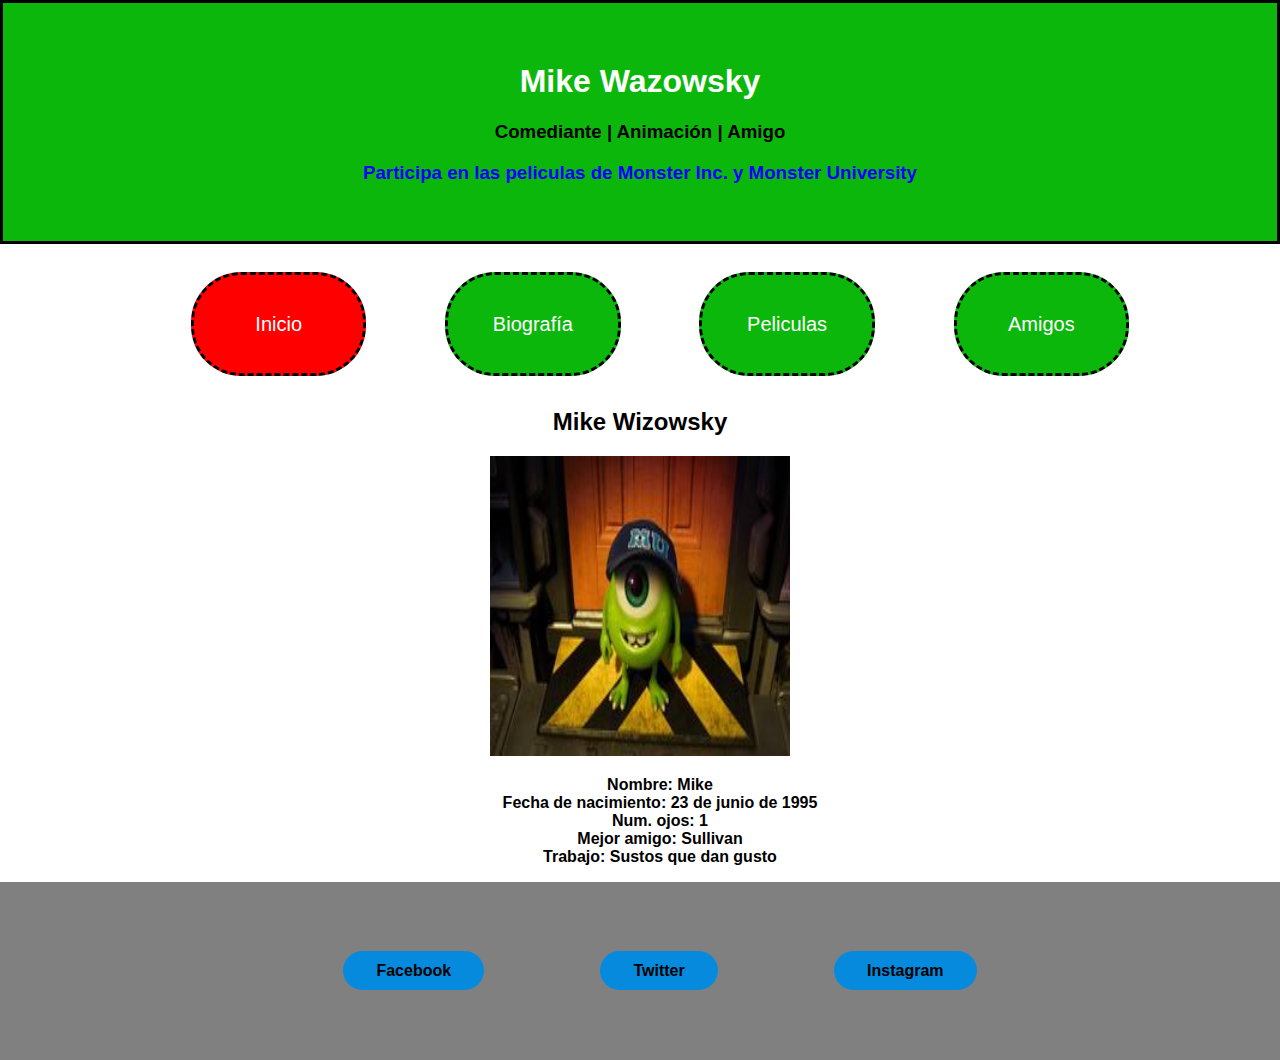
<file: index.html>
<!DOCTYPE html>
<html lang="en">
<head>
	<meta charset="UTF-8">
	<title>Mike Wazowsky</title>
	<link rel="stylesheet" href="css/style.css">
</head>
<body>
	<div class="titulo-principal">
		<h1>Mike Wazowsky</h1>
		<h3 class="colorUno">Comediante | Animación | Amigo</h3>
		<h3 class="colorDos">Participa en las peliculas de Monster Inc. y Monster University</h3>
	</div>

	<div class="menu-navegacion">
		<ul>
			<li class="activo"><a href="index.html">Inicio</a></li>
			<li><a href="biografia.html">Biografía</a></li>
			<li><a href="peliculas.html">Peliculas</a></li>
			<li><a href="amigos.html">Amigos</a></li>
		</ul>
	</div>

	<div class="informacion-personal">
		<h2>Mike Wizowsky</h2>
		<img src="img/personaje.jpg" width="300" height="300">
		<ul>
			<li><b>Nombre: Mike</b></li>
			<li><b>Fecha de nacimiento: 23 de junio de 1995</b></li>
			<li><b>Num. ojos: 1</b></li>
			<li><b>Mejor amigo: Sullivan</b></li>
			<li><b>Trabajo: Sustos que dan gusto</b></li>

		</ul>
		
	</div>

	<div class="footer">
		<ul>
			<li><b><a href="https://www.facebook.com/jonzintzun">Facebook</a></b></li>
			<li><b><a href="https://twitter.com/Jonzintzun">Twitter</a></b></li>
			<li><b><a href="https://www.instagram.com/">Instagram</a></b></li>
		</ul>
		
	</div>


</body>
</html>
</file>
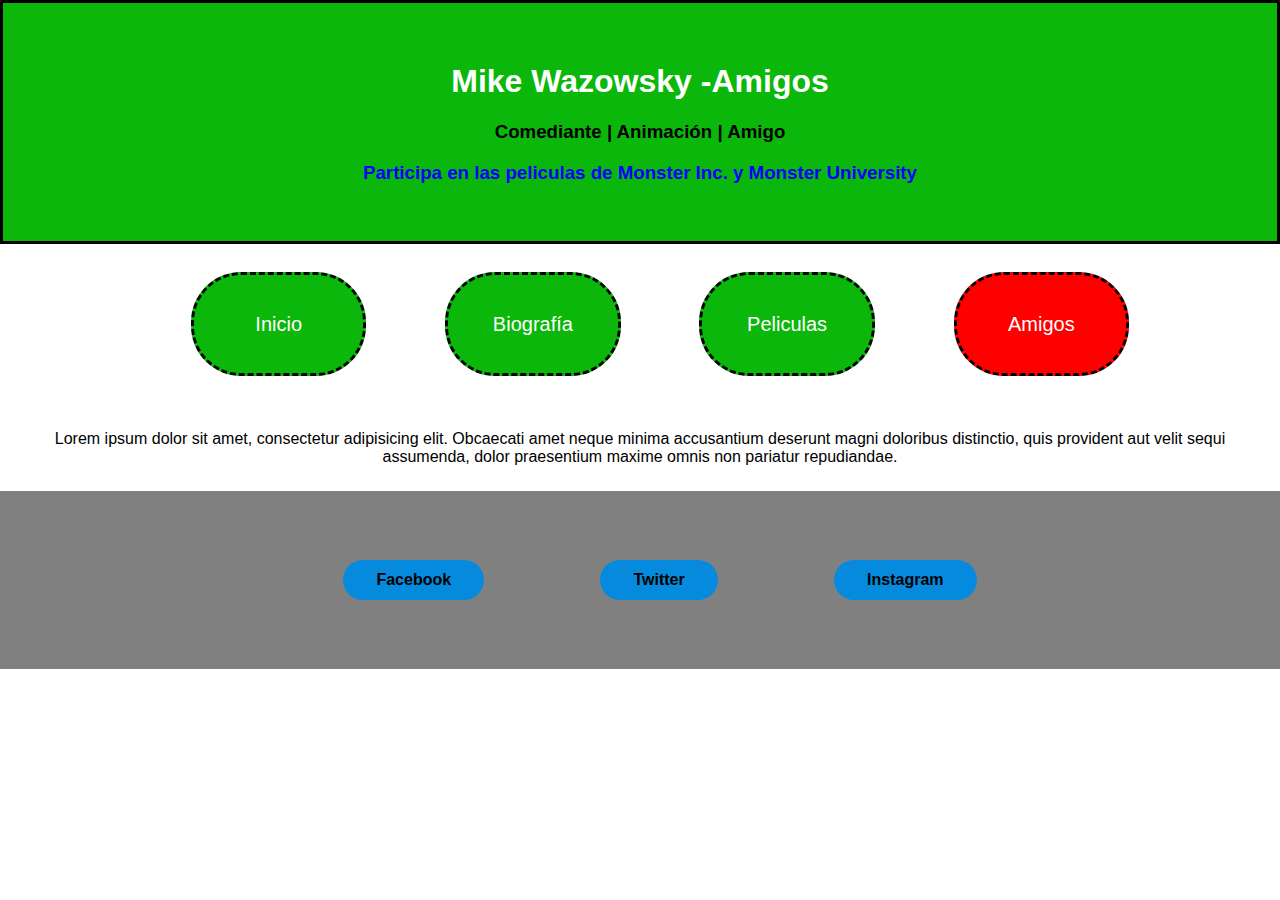
<file: amigos.html>
<!DOCTYPE html>
<html lang="en">
<head>
	<meta charset="UTF-8">
	<title>Amigos</title>
	<link rel="stylesheet" href="css/style.css">
</head>
<body>
	<div class="titulo-principal">
		<h1>Mike Wazowsky -Amigos</h1>
		<h3 class="colorUno">Comediante | Animación | Amigo</h3>
		<h3 class="colorDos">Participa en las peliculas de Monster Inc. y Monster University</h3>
	</div>

	<div class="menu-navegacion">
		<ul>
			<li><a href="index.html">Inicio</a></li>
			<li><a href="biografia.html">Biografía</a></li>
			<li><a href="peliculas.html">Peliculas</a></li>
			<li class="activo"><a href="amigos.html">Amigos</a></li>
		</ul>
	</div>
	
	<div class="biografia">
		Lorem ipsum dolor sit amet, consectetur adipisicing elit. Obcaecati amet neque minima accusantium deserunt magni doloribus distinctio, quis provident aut velit sequi assumenda, dolor praesentium maxime omnis non pariatur repudiandae.
		
	</div>

	<div class="footer">
		<ul>
			<li><b><a href="https://www.facebook.com/jonzintzun">Facebook</a></b></li>
			<li><b><a href="https://twitter.com/Jonzintzun">Twitter</a></b></li>
			<li><b><a href="https://www.instagram.com/">Instagram</a></b></li>
		</ul>
		
	</div>


</body>
</html>
</file>
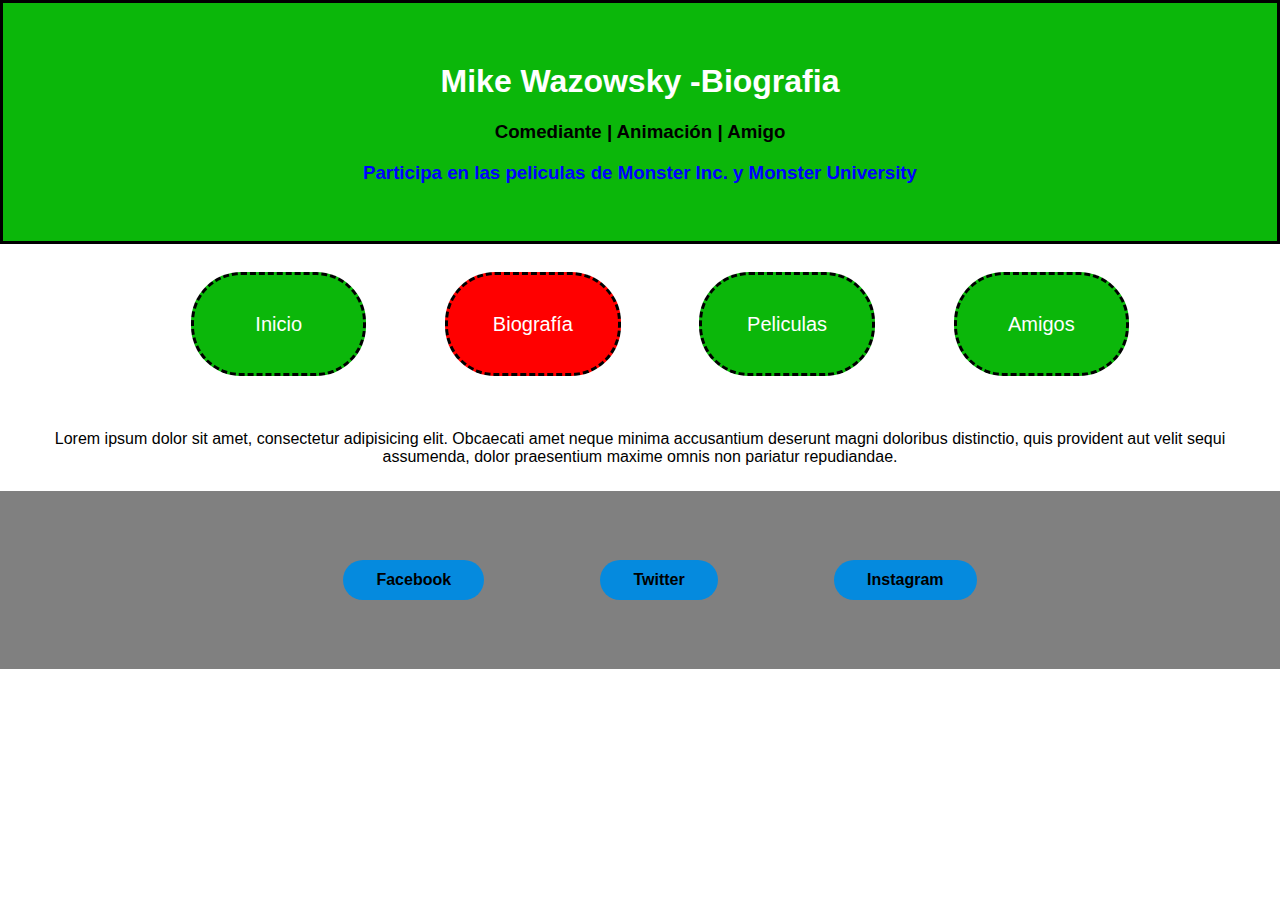
<file: biografia.html>
<!DOCTYPE html>
<html lang="en">
<head>
	<meta charset="UTF-8">
	<link rel="stylesheet" href="css/style.css">

	<title>Biografia</title>
		<div class="titulo-principal">
		<h1>Mike Wazowsky -Biografia </h1>
		<h3 class="colorUno">Comediante | Animación | Amigo</h3>
		<h3 class="colorDos">Participa en las peliculas de Monster Inc. y Monster University</h3>
	</div>

	<div class="menu-navegacion">
		<ul>
			<li><a href="index.html">Inicio</a></li>
			<li class="activo"><a href="biografia.html">Biografía</a></li>
			<li><a href="peliculas.html">Peliculas</a></li>
			<li><a href="amigos.html">Amigos</a></li>
		</ul>
	</div>

	<div class="biografia">
		Lorem ipsum dolor sit amet, consectetur adipisicing elit. Obcaecati amet neque minima accusantium deserunt magni doloribus distinctio, quis provident aut velit sequi assumenda, dolor praesentium maxime omnis non pariatur repudiandae.
		
	</div>

	<div class="footer">
		<ul>
			<li><b><a href="https://www.facebook.com/jonzintzun">Facebook</a></b></li>
			<li><b><a href="https://twitter.com/Jonzintzun">Twitter</a></b></li>
			<li><b><a href="https://www.instagram.com/">Instagram</a></b></li>
		</ul>
		
	</div>
</head>
<body>
	
</body>
</html>
</file>
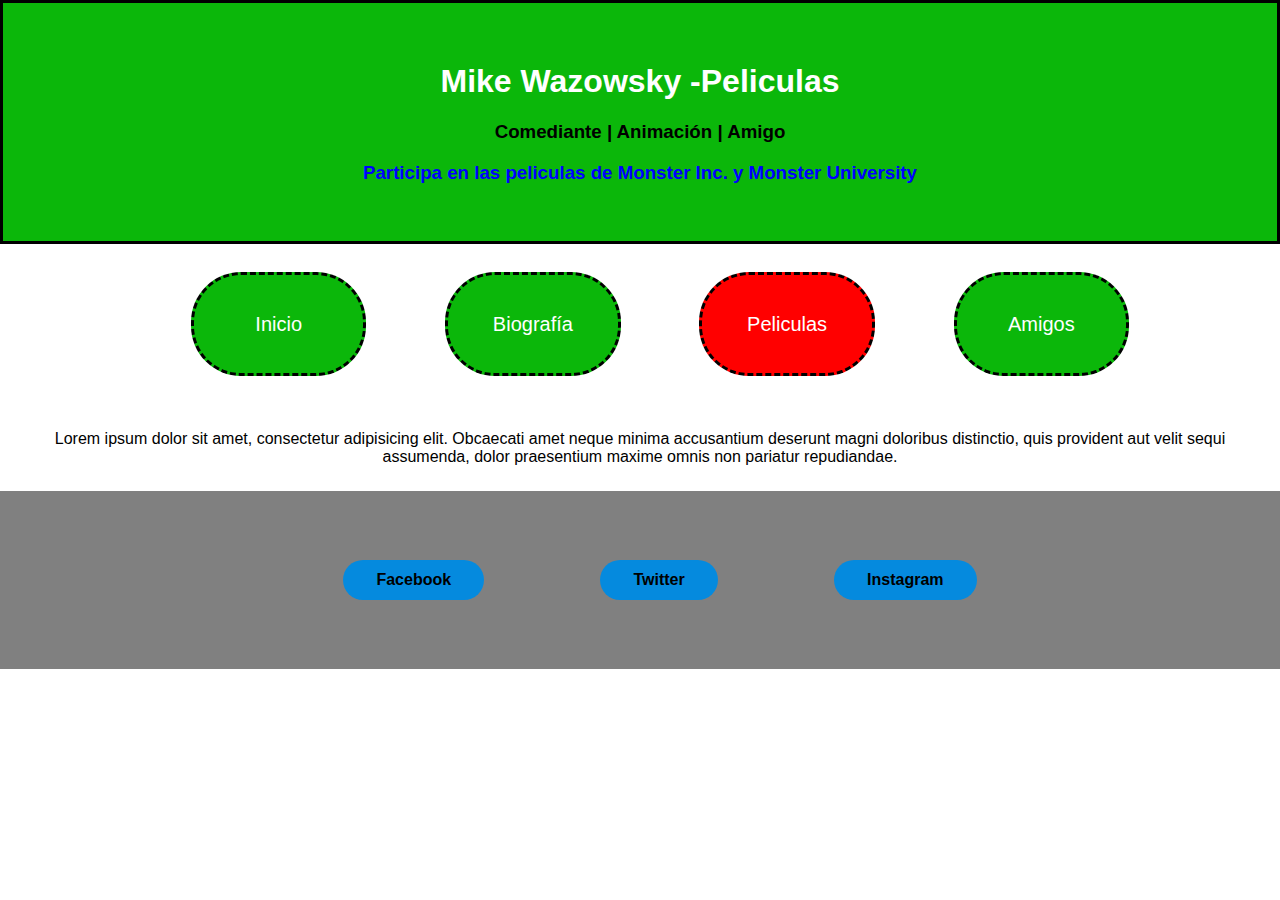
<file: peliculas.html>
<!DOCTYPE html>
<html lang="en">
<head>
	<meta charset="UTF-8">
	<title>Peliculas</title>
	<link rel="stylesheet" href="css/style.css">
</head>
<body>
	<div class="titulo-principal">
		<h1>Mike Wazowsky -Peliculas</h1>
		<h3 class="colorUno">Comediante | Animación | Amigo</h3>
		<h3 class="colorDos">Participa en las peliculas de Monster Inc. y Monster University</h3>
	</div>

	<div class="menu-navegacion">
		<ul>
			<li><a href="index.html">Inicio</a></li>
			<li><a href="biografia.html">Biografía</a></li>
			<li class="activo"><a href="peliculas.html">Peliculas</a></li>
			<li><a href="amigos.html">Amigos</a></li>
		</ul>
	</div>
	<div class="biografia">
		Lorem ipsum dolor sit amet, consectetur adipisicing elit. Obcaecati amet neque minima accusantium deserunt magni doloribus distinctio, quis provident aut velit sequi assumenda, dolor praesentium maxime omnis non pariatur repudiandae.
		
	</div>

	<div class="footer">
		<ul>
			<li><b><a href="https://www.facebook.com/jonzintzun">Facebook</a></b></li>
			<li><b><a href="https://twitter.com/Jonzintzun">Twitter</a></b></li>
			<li><b><a href="https://www.instagram.com/">Instagram</a></b></li>
		</ul>
		
	</div>


</body>
</html>
</file>
<file: css/style.css>
/*el * denota todos los elementos de html*/
*{
	font-family: helvetica;

}

body{
	margin: 0;
}

/*paadding con pixeles o con procentaje mejor con porcentaje
para cuidar que sin importar el dispositvo que sea vea bien */
.titulo-principal{
	background: #0BB70A;
	text-align: center;
	padding: 3%;
	border: 3px solid black;
}

.titulo-principal h1{
	color:white;
}

.colorUno{
	color:black;
}

.colorDos{
	color: blue;
}

/*ul es una lista li es un elemento de la lista*/

.menu-navegacion{
	text-align: center;

}

.menu-navegacion li{
	display: inline;
	font-size: 20px;
}

.menu-navegacion a{
	margin: 1% 3%;
	background-color: #0BB70A;
	color:white;
	padding: 3%;
	display: inline-block;
	text-decoration: none;
	text-align: center;
	width: 95px;
	border: 3px dashed black;
	border-radius: 50px;

}

.menu-navegacion li:hover a{
	background: red;

}

li.activo a{
	background: red;
}


.informacion-personal{
	text-align: center;
}

ul{
	list-style: none;

}

.footer{
	background: gray;
	padding: 5%;
	text-align: center;
}

.footer li{
	display: inline;
	margin:5%;
}

.footer a{
	background: #058ADE;
	color: black;
	text-decoration: none; /*se quitan las lineas de lo links*/
	padding:  1% 3%;
	border-radius: 50px;
}

.biografia{
	text-align: center;
	padding: 2%;
}
</file>
